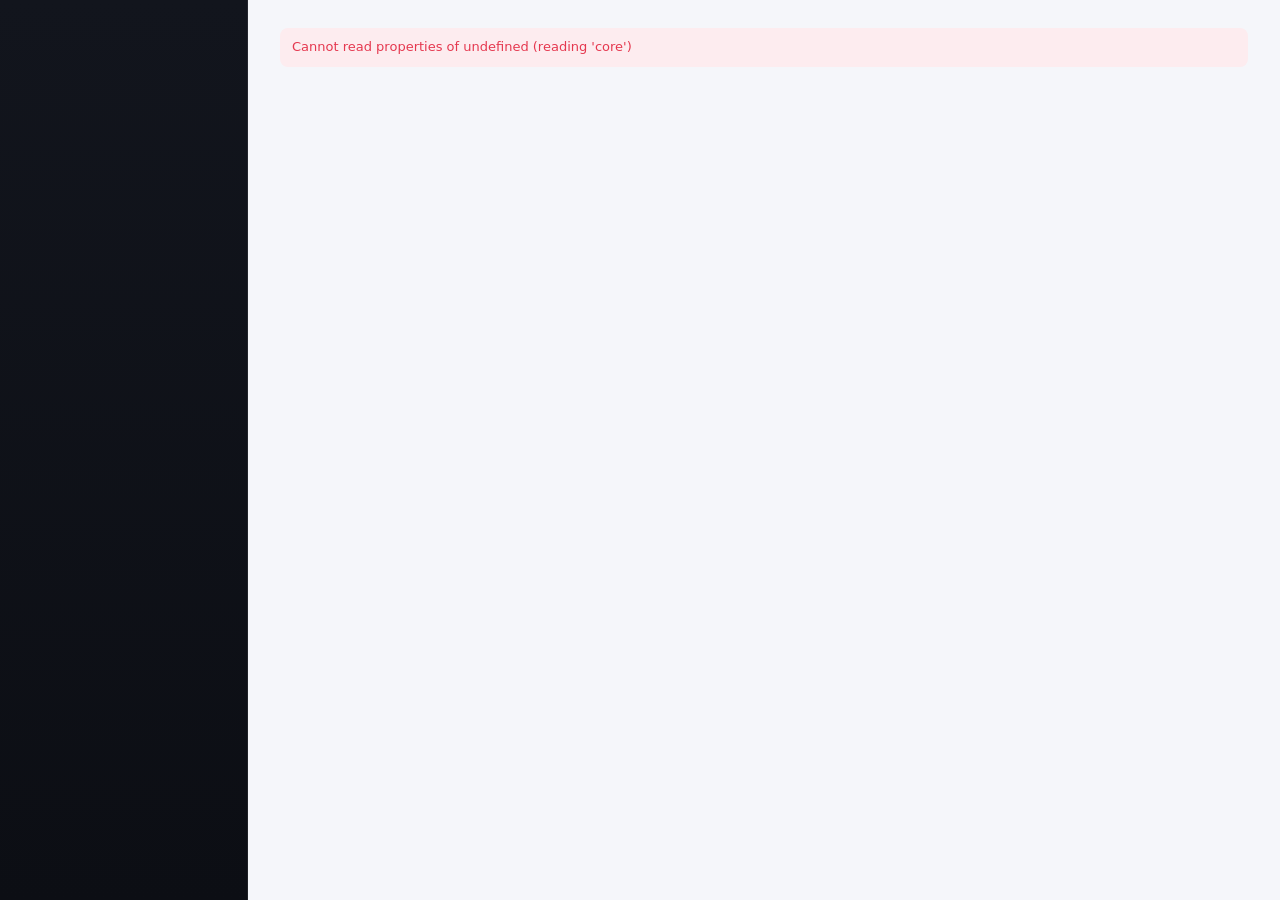
<file: ui/index.html>
<!doctype html>
<html lang="vi">
<head>
  <meta charset="utf-8">
  <meta name="viewport" content="width=device-width, initial-scale=1">
  <title>Mnemo</title>
  <link rel="stylesheet" href="style.css">
</head>
<body>
  <div id="app">
    <nav class="sidebar" id="sidebar"></nav>
    <main class="main" id="main"></main>
    <aside class="panel hidden" id="panel"></aside>
  </div>
  <div class="toast-host" id="toasts"></div>
  <script src="i18n.js"></script>
  <script src="common.js"></script>
  <script src="badge.js"></script>
  <script src="writing.js"></script>
  <script src="app.js"></script>
</body>
</html>
</file>
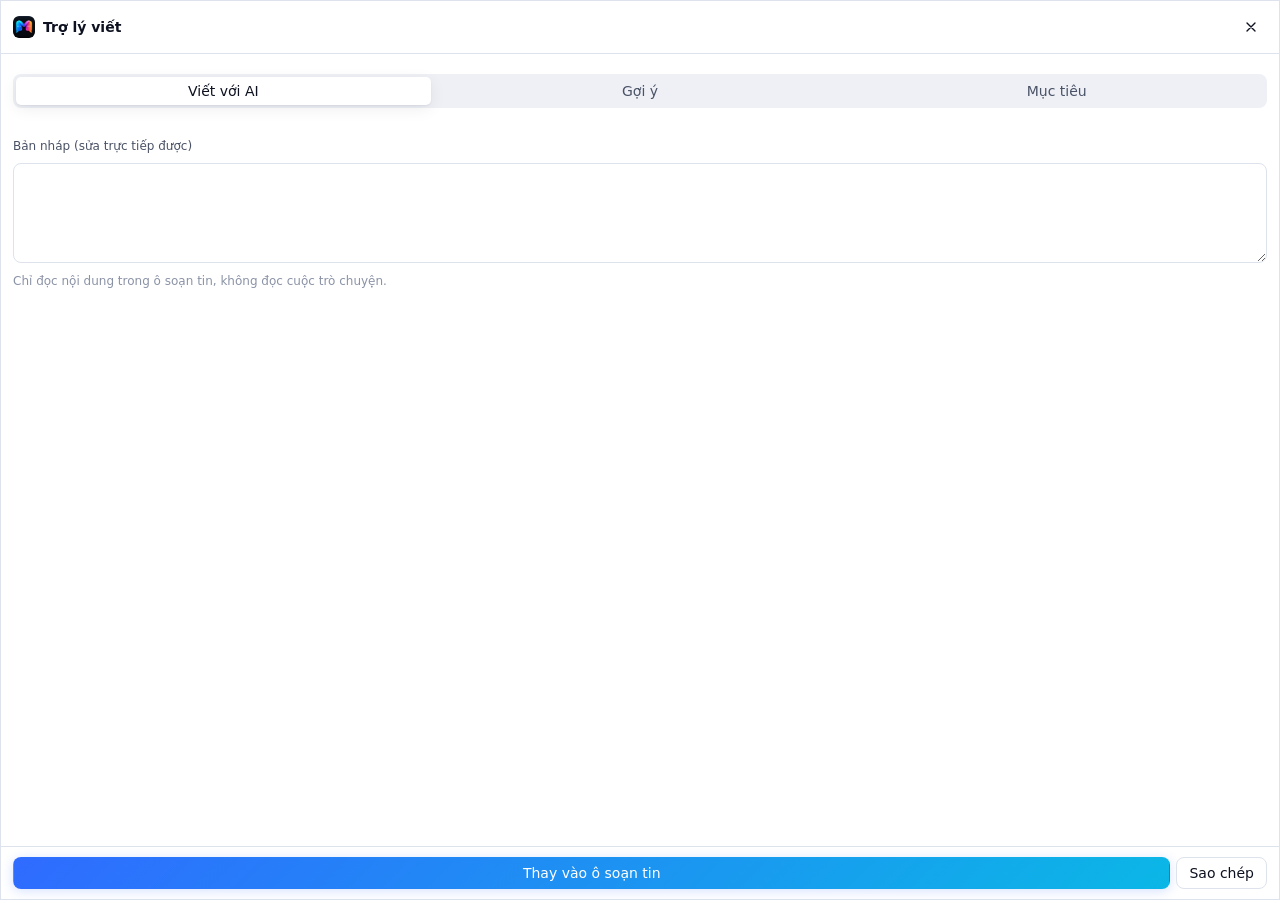
<file: ui/assist.html>
<!doctype html>
<html lang="vi">
<head>
  <meta charset="utf-8">
  <meta name="viewport" content="width=device-width, initial-scale=1">
  <title>Mnemo – trợ lý viết</title>
  <link rel="stylesheet" href="style.css">
  <link rel="stylesheet" href="assist.css">
</head>
<body>
  <div class="wrap">
    <div class="head"><img src="logo.png" alt=""><b class="grow">Trợ lý viết</b><span class="small muted ellipsis" id="where" data-noi18n></span>
      <button class="btn icon ghost" id="close" title="Đóng (Esc)"></button></div>
    <div class="body scroll">
      <div id="choice"></div>
      <div class="tabs" id="tabs">
        <button data-tab="write" class="active">Viết với AI</button>
        <button data-tab="check">Gợi ý</button>
        <button data-tab="goals">Mục tiêu</button>
      </div>
      <div id="status"></div>
      <div id="pane" class="col"></div>
      <label class="col"><span class="small muted">Bản nháp (sửa trực tiếp được)</span><textarea id="draft" class="draft" rows="4"></textarea></label>
      <div class="small faint">Chỉ đọc nội dung trong ô soạn tin, không đọc cuộc trò chuyện.</div>
    </div>
    <div class="foot"><button class="btn primary grow" id="apply">Thay vào ô soạn tin</button><button class="btn" id="copy">Sao chép</button></div>
  </div>
  <div class="toast-host" id="toasts" style="left:12px;bottom:60px"></div>
  <script src="i18n.js"></script>
  <script src="common.js"></script>
  <script src="assist.js"></script>
</body>
</html>
</file>
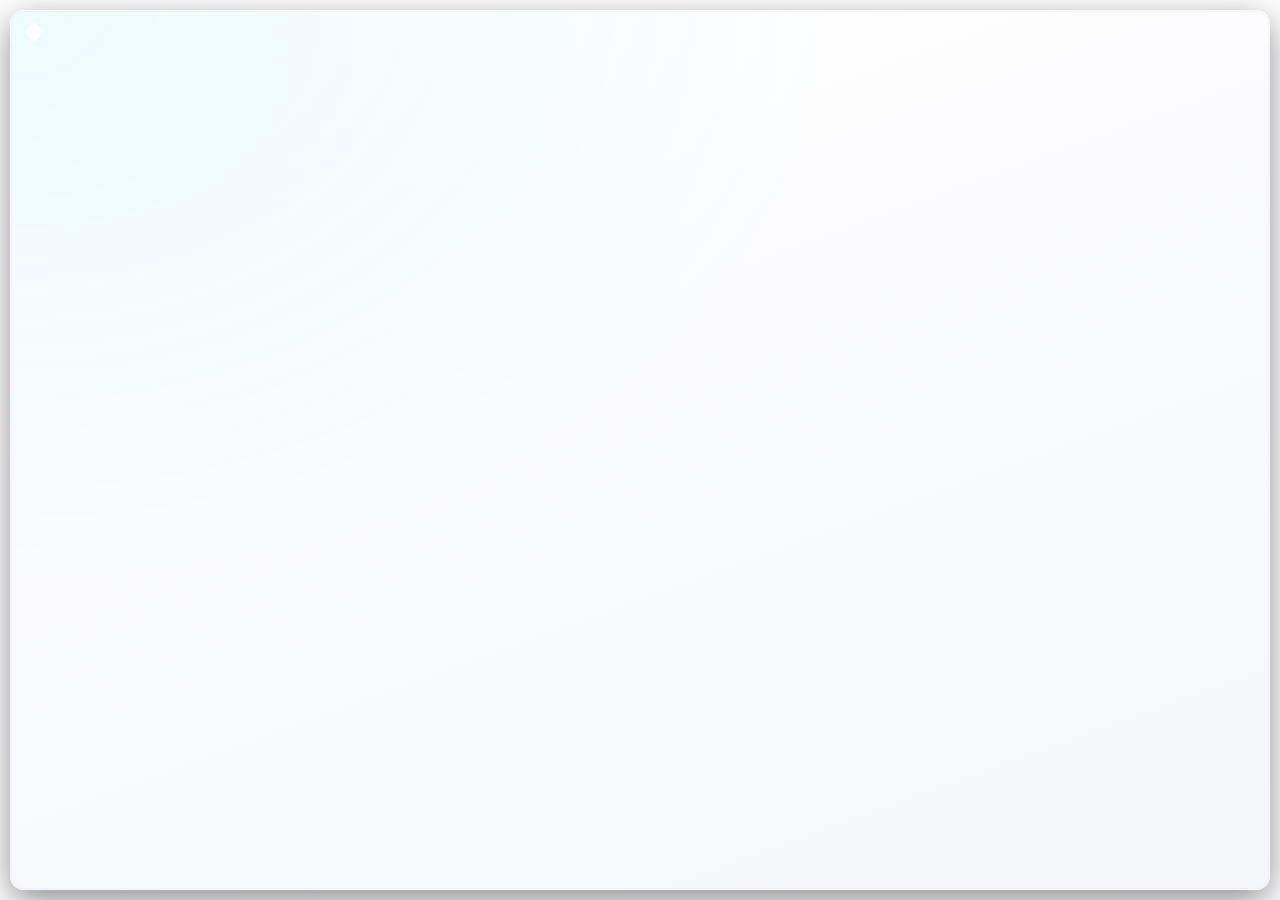
<file: ui/picker.html>
<!doctype html>
<html lang="vi">
<head>
  <meta charset="utf-8">
  <title>Mnemo – thêm tài khoản</title>
  <link rel="stylesheet" href="style.css">
  <link rel="stylesheet" href="picker.css">
</head>
<body>
  <div class="pop" id="pop"><div class="arrow" id="arrow"></div><div id="body" class="col grow" style="gap:10px;min-height:0"></div></div>
  <script src="i18n.js"></script>
  <script src="common.js"></script>
  <script src="picker.js"></script>
</body>
</html>
</file>
<file: ui/style.css>
/* Mnemo – shared styles for the shell and the windows. Colours follow the logo: a graphite
   tile with an M running from cyan and blue (left bubble) through violet to magenta, orange
   and yellow (right bubble). */
:root {
  --bg: #f5f6fa;
  --surface: #ffffff;
  --surface-2: #eef0f6;
  --surface-3: #e1e5ef;
  --border: #dde2ec;
  --text: #0e1220;
  --text-2: #4a5266;
  --text-3: #8a92a6;
  --accent: #2f6bff;
  --accent-2: #0bb7e6;
  --accent-soft: #e6eeff;
  --accent-text: #ffffff;
  --gold: #e8642c;
  --gold-2: #c43bd0;
  --gold-soft: #fbeaf9;
  --glow: rgba(47, 107, 255, .2);
  --brand: linear-gradient(110deg, #19e6ff 0%, #2f6bff 30%, #7b4dff 50%, #e14bd8 66%, #ff5a6e 80%, #ff9a2e 92%, #ffd84a 100%);
  --cool: linear-gradient(135deg, #19d3ff, #2f6bff);
  --warm: linear-gradient(135deg, #e14bd8, #ff5a6e 55%, #ff9a2e);
  --side-bg: linear-gradient(180deg, #12151d 0%, #0c0e14 100%);
  --side-text: #e3e7f0;
  --side-text-2: #8a92a6;
  --side-hover: rgba(255, 255, 255, .05);
  --side-active: rgba(58, 123, 255, .16);
  --side-border: rgba(255, 255, 255, .08);
  --danger: #e5384f;
  --danger-soft: #fdecef;
  --ok: #138a63;
  --ok-soft: #e3f5ee;
  --warn: #b8640b;
  --warn-soft: #fff2de;
  --bubble-in: #ffffff;
  --bubble-out: #e3ebff;
  --shadow: 0 1px 2px rgba(14, 18, 32, .06), 0 4px 16px rgba(14, 18, 32, .07);
  --shadow-lg: 0 12px 40px rgba(14, 18, 32, .22);
  --radius: 12px;
  --radius-sm: 8px;
  --sidebar: 248px;
  --panel: 380px;
  --serif: "Segoe UI Variable Display", "Segoe UI", system-ui, sans-serif;
  --ease: cubic-bezier(.2, .8, .2, 1);
  color-scheme: light;
}
@media (prefers-color-scheme: dark) {
  :root:not([data-theme="light"]) {
    --bg: #0a0c11; --surface: #12151c; --surface-2: #181c25; --surface-3: #222836; --border: #252b39;
    --text: #eef1f7; --text-2: #a9b0c1; --text-3: #6d7588; --accent: #3a7bff; --accent-2: #19d3ff;
    --accent-soft: rgba(58, 123, 255, .16); --gold: #ff9a5c; --gold-2: #e14bd8; --gold-soft: rgba(225, 75, 216, .14);
    --glow: rgba(25, 211, 255, .28);
    --side-bg: linear-gradient(180deg, #10131a 0%, #0b0d12 100%); --side-text: #e3e7f0; --side-text-2: #8a92a6;
    --side-hover: rgba(255, 255, 255, .05); --side-active: rgba(58, 123, 255, .14); --side-border: rgba(255, 255, 255, .08);
    --danger: #ff5a6e; --danger-soft: rgba(255, 90, 110, .14); --ok: #3fd29b; --ok-soft: rgba(63, 210, 155, .13);
    --warn: #ffab4a; --warn-soft: rgba(255, 171, 74, .14); --bubble-in: #181c25; --bubble-out: #23306b;
    --shadow: 0 1px 2px rgba(0, 0, 0, .35), 0 4px 18px rgba(0, 0, 0, .3); --shadow-lg: 0 12px 44px rgba(0, 0, 0, .55);
    color-scheme: dark;
  }
}
:root[data-theme="dark"] {
  --bg: #0a0c11; --surface: #12151c; --surface-2: #181c25; --surface-3: #222836; --border: #252b39;
  --text: #eef1f7; --text-2: #a9b0c1; --text-3: #6d7588; --accent: #3a7bff; --accent-2: #19d3ff;
  --accent-soft: rgba(58, 123, 255, .16); --gold: #ff9a5c; --gold-2: #e14bd8; --gold-soft: rgba(225, 75, 216, .14);
  --glow: rgba(25, 211, 255, .28);
  --side-bg: linear-gradient(180deg, #10131a 0%, #0b0d12 100%); --side-text: #e3e7f0; --side-text-2: #8a92a6;
  --side-hover: rgba(255, 255, 255, .05); --side-active: rgba(58, 123, 255, .14); --side-border: rgba(255, 255, 255, .08);
  --danger: #ff5a6e; --danger-soft: rgba(255, 90, 110, .14); --ok: #3fd29b; --ok-soft: rgba(63, 210, 155, .13);
  --warn: #ffab4a; --warn-soft: rgba(255, 171, 74, .14); --bubble-in: #181c25; --bubble-out: #23306b;
  --shadow: 0 1px 2px rgba(0, 0, 0, .35), 0 4px 18px rgba(0, 0, 0, .3); --shadow-lg: 0 12px 44px rgba(0, 0, 0, .55);
  color-scheme: dark;
}

* { box-sizing: border-box; }
html, body { margin: 0; height: 100%; }
body {
  font: 14px/1.45 "Segoe UI Variable Text", "Segoe UI", system-ui, -apple-system, sans-serif;
  background: var(--bg); color: var(--text); overflow: hidden;
  -webkit-font-smoothing: antialiased;
}
button, input, select, textarea { font: inherit; color: inherit; }
svg { width: 16px; height: 16px; flex: none; }
.empty svg { width: 32px; height: 32px; }
.panel-head > svg { color: var(--gold-2); }
a { color: var(--accent); }
h1, h2, h3 { margin: 0; font-weight: 600; letter-spacing: -.01em; }
h1 { font-size: 22px; } h2 { font-size: 17px; } h3 { font-size: 14px; }
.muted { color: var(--text-2); } .faint { color: var(--text-3); }
.small { font-size: 12px; }
.row { display: flex; align-items: center; gap: 8px; }
.row.wrap { flex-wrap: wrap; }
.col { display: flex; flex-direction: column; gap: 8px; }
.grow { flex: 1; min-width: 0; }
.hidden { display: none !important; }
b.ellipsis, div.ellipsis { display: block; }
.ellipsis { white-space: nowrap; overflow: hidden; text-overflow: ellipsis; }
.mono { font-family: "Cascadia Mono", Consolas, monospace; font-size: 12.5px; }

/* buttons & fields */
.btn {
  display: inline-flex; align-items: center; justify-content: center; gap: 6px; height: 32px; padding: 0 12px;
  border-radius: var(--radius-sm); border: 1px solid var(--border); background: var(--surface); cursor: pointer;
  white-space: nowrap; transition: background .12s, border-color .12s, transform .05s;
}
.btn:hover { background: var(--surface-2); }
.btn:active { transform: translateY(1px); }
.btn:disabled { opacity: .5; cursor: default; }
.btn.primary { background: linear-gradient(135deg, var(--accent), var(--accent-2)); color: var(--accent-text); border-color: transparent; box-shadow: 0 2px 12px var(--glow); }
.btn.primary:hover { filter: brightness(1.08); box-shadow: 0 2px 18px var(--glow); }
.btn.gold { background: var(--warm); color: #fff; border-color: transparent; }
.btn.danger { color: var(--danger); }
.btn.ghost { border-color: transparent; background: transparent; }
.btn.ghost:hover { background: var(--surface-2); }
.btn.sm { height: 26px; padding: 0 9px; font-size: 12.5px; }
.btn.icon { width: 32px; padding: 0; }
.btn svg { width: 16px; height: 16px; flex: none; }
input[type=text], input[type=password], input[type=number], input[type=search], input[type=datetime-local], select, textarea {
  height: 32px; padding: 0 10px; border-radius: var(--radius-sm); border: 1px solid var(--border);
  background: var(--surface); outline: none; min-width: 0;
}
textarea { height: auto; padding: 8px 10px; resize: vertical; line-height: 1.45; }
input:focus, select:focus, textarea:focus { border-color: var(--accent); box-shadow: 0 0 0 3px var(--accent-soft); }
label.check { display: inline-flex; align-items: center; gap: 8px; cursor: pointer; user-select: none; }
.switch { position: relative; width: 36px; height: 20px; flex: none; }
.switch input { opacity: 0; width: 0; height: 0; position: absolute; }
.switch span { position: absolute; inset: 0; border-radius: 10px; background: var(--surface-3); transition: background .15s; cursor: pointer; }
.switch span::after { content: ""; position: absolute; left: 2px; top: 2px; width: 16px; height: 16px; border-radius: 8px; background: #fff; box-shadow: 0 1px 2px rgba(0,0,0,.25); transition: transform .15s; }
.switch input:checked + span { background: linear-gradient(90deg, var(--accent), var(--accent-2)); }
.switch input:checked + span::after { transform: translateX(16px); }
.badge { display: inline-flex; align-items: center; height: 20px; padding: 0 7px; border-radius: 10px; font-size: 11.5px; font-weight: 600; background: var(--surface-2); color: var(--text-2); }
.badge.accent { background: var(--accent-soft); color: var(--accent); }
.badge.ok { background: var(--ok-soft); color: var(--ok); }
.badge.warn { background: var(--warn-soft); color: var(--warn); }
.badge.danger { background: var(--danger-soft); color: var(--danger); }
.card { background: var(--surface); border: 1px solid var(--border); border-radius: var(--radius); box-shadow: var(--shadow); }
.card.pad { padding: 16px; }
.notice { padding: 10px 12px; border-radius: var(--radius-sm); background: var(--surface-2); color: var(--text-2); font-size: 13px; }
.notice.warn { background: var(--warn-soft); color: var(--warn); }
.notice.danger { background: var(--danger-soft); color: var(--danger); }
.notice.ok { background: var(--ok-soft); color: var(--ok); }
.spinner { width: 16px; height: 16px; border-radius: 50%; border: 2px solid var(--surface-3); border-top-color: var(--accent); animation: spin .8s linear infinite; flex: none; }
@keyframes spin { to { transform: rotate(360deg); } }
.scroll { overflow-y: auto; scrollbar-width: thin; scrollbar-color: var(--surface-3) transparent; }
.tabs { display: flex; gap: 2px; padding: 3px; background: var(--surface-2); border-radius: var(--radius-sm); }
.tabs button { flex: 1; height: 28px; border: 0; border-radius: 5px; background: transparent; cursor: pointer; color: var(--text-2); font-weight: 500; }
.tabs button.active { background: var(--surface); color: var(--text); box-shadow: var(--shadow); }
.svc { display: inline-flex; align-items: center; justify-content: center; border-radius: 12px; color: #fff; font-weight: 700; letter-spacing: -.02em; flex: none; }
.svc.whatsapp { background: #25d366; }
.svc.messenger { background: linear-gradient(135deg, #0a7cff, #a033ff 70%, #ff5c87); }
.svc.instagram { background: linear-gradient(135deg, #feda75, #fa7e1e 25%, #d62976 55%, #962fbf 80%, #4f5bd5); }
.svc.telegram { background: #2aabee; }
.svc.zalo { background: #0068ff; }
.svc.discord { background: #5865f2; }
.svc.wechat { background: #07c160; }
.svc.threads { background: #101010; }
.svc.slack { background: #4a154b; }
.svc.linkedin { background: #0a66c2; }
.svc.img { background: #fff; overflow: hidden; box-shadow: inset 0 0 0 1px rgba(0,0,0,.06); }
.svc.img img { width: 100%; height: 100%; object-fit: contain; display: block; }
.toast-host { position: fixed; left: calc(var(--sidebar) + 16px); bottom: 16px; display: flex; flex-direction: column; gap: 8px; z-index: 100; max-width: 420px; }
.toast { padding: 10px 14px; border-radius: var(--radius-sm); background: var(--text); color: var(--bg); box-shadow: var(--shadow-lg); font-size: 13px; animation: rise .18s ease-out; }
.toast.error { background: var(--danger); color: #fff; }
@keyframes rise { from { transform: translateY(8px); opacity: 0; } }
.md p { margin: 0 0 8px; } .md ul { margin: 0 0 8px; padding-left: 18px; } .md li { margin: 2px 0; } .md :last-child { margin-bottom: 0; }

/* ---------- shell ---------- */
#app { display: grid; grid-template-columns: var(--sidebar) 1fr; height: 100vh; }
#app.panel { grid-template-columns: var(--sidebar) 1fr var(--panel); }
#app.right { grid-template-columns: 1fr var(--sidebar); }
#app.right.panel { grid-template-columns: 1fr var(--panel) var(--sidebar); }
#app.right .sidebar { order: 3; border-right: 0; border-left: 1px solid var(--side-border); }
#app.right .panel { order: 2; }
#app.right .main { order: 1; }
#app.right .acc-row.active::before { left: auto; right: -4px; }
#app.right ~ .toast-host { left: 16px; }

/* ---------- account cards: what the archive holds ---------- */
.acc-stats { display: grid; grid-template-columns: repeat(3, 1fr); gap: 6px; }
.acc-stats > span { display: flex; flex-direction: column; padding: 6px 8px; border-radius: 8px; background: var(--surface-2); line-height: 1.2; }
.acc-stats b { font-size: 16px; font-weight: 650; }
.acc-stats .faint { font-size: 11.5px; }

/* ---------- bar on the top or bottom edge ---------- */
#app.horiz { grid-template-columns: 1fr; }
#app.horiz.panel { grid-template-columns: 1fr var(--panel); }
#app.pos-top { grid-template-rows: var(--sidebar) minmax(0, 1fr); }
#app.pos-bottom { grid-template-rows: minmax(0, 1fr) var(--sidebar); }
#app.horiz .sidebar { grid-column: 1 / -1; flex-direction: row; align-items: center; gap: 10px; padding: 0 12px; border-right: 0; min-width: 0; order: 0;
  background: linear-gradient(90deg, #13161f 0%, #0c0e14 100%); }
#app.pos-top .sidebar { grid-row: 1; border-bottom: 1px solid var(--side-border); box-shadow: 0 2px 14px rgba(0, 0, 0, .25); }
#app.pos-bottom .sidebar { grid-row: 2; border-top: 1px solid var(--side-border); box-shadow: 0 -2px 14px rgba(0, 0, 0, .25); }
#app.pos-top .main, #app.pos-top .panel { grid-row: 2; }
#app.pos-bottom .main, #app.pos-bottom .panel { grid-row: 1; }
#app.horiz .main { grid-column: 1; }
#app.horiz .panel { grid-column: 2; }
#app.horiz .side-head { flex-direction: row; padding: 0; gap: 8px; flex: none; }
#app.horiz .side-head .logo { width: 38px; height: 38px; }
#app.horiz .side-head .brand { min-width: 64px; }
#app.horiz .side-section { display: none; }
#app.horiz .accounts { flex-direction: row; align-items: center; flex: 1; min-width: 0; height: 100%; margin: 0; padding: 0 6px;
  overflow-x: auto; overflow-y: hidden; gap: 6px; border-left: 1px solid var(--side-border); scrollbar-width: none; }
#app.horiz .accounts::-webkit-scrollbar { display: none; }
#app.horiz .acc-row { width: auto; min-height: 0; height: 48px; padding: 4px 12px 4px 5px; border-radius: 26px; gap: 8px; flex: none; max-width: 220px; }
#app.horiz .acc-text { max-width: 132px; }
#app.horiz .acc-row .pill { margin-left: 2px; }
#app.horiz.pos-top .acc-row.active::before { left: 18px; right: 18px; top: auto; bottom: -5px; width: auto; height: 3px; }
#app.horiz.pos-bottom .acc-row.active::before { left: 18px; right: 18px; top: -5px; bottom: auto; width: auto; height: 3px; }
#app.horiz .acc-row.add .acc-text { display: none; }
.add-fixed { display: flex; align-items: center; flex: none; }
#app.horiz .add-fixed .acc-row.add { height: 44px; }
#app.horiz .acc-row.add { padding: 4px; }
#app.horiz .side-nav { flex-direction: row; align-items: center; gap: 2px; padding: 0 0 0 10px; margin: 0; border-top: 0; border-left: 1px solid var(--side-border); height: 60%; flex: none; }
#app.horiz .side-item { width: 38px; height: 38px; padding: 0; justify-content: center; }
#app.horiz .side-item .side-label { display: none; }
#app.horiz .side-collapse .chev { font-size: 16px; }
#app.horiz.compact .sidebar { padding: 0 10px; align-items: center; }
#app.horiz.compact .side-head { flex-direction: row; padding: 0; }
#app.horiz.compact .side-head .logo { width: 34px; height: 34px; }
#app.horiz.compact .acc-row { width: auto; height: 46px; padding: 3px; border-radius: 50%; justify-content: center; }
#app.horiz.compact .accounts { align-items: center; width: auto; }
#app.horiz.compact .side-nav { width: auto; }
#app.horiz ~ .toast-host { left: 16px; }
#app.pos-bottom ~ .toast-host { bottom: calc(var(--sidebar) + 16px); }
.sidebar { display: flex; flex-direction: column; gap: 2px; padding: 10px 10px 12px; background: var(--side-bg); color: var(--side-text); border-right: 1px solid var(--side-border); min-height: 0; min-width: 0; overflow: hidden; --surface: #12151c; }
.side-head { display: flex; align-items: center; gap: 10px; padding: 2px 4px 10px; }
.side-head .logo { width: 36px; height: 36px; border-radius: 10px; cursor: pointer; flex: none; box-shadow: 0 0 14px rgba(25, 211, 255, .35); }
.side-collapse .chev { width: 19px; text-align: center; font-size: 18px; line-height: 1; flex: none; }
.acc-row.dragging { opacity: .85; background: var(--side-active); box-shadow: 0 6px 20px rgba(0, 0, 0, .45), inset 0 0 0 1px rgba(225, 75, 216, .45); cursor: grabbing; z-index: 2; }
body.reordering, body.reordering * { cursor: grabbing !important; user-select: none; }
.app-picker { width: min(640px, 94vw); }
.app-grid { display: grid; grid-template-columns: repeat(5, 1fr); gap: 10px; }
.app-tile { display: flex; flex-direction: column; align-items: center; gap: 8px; padding: 14px 6px 12px; border: 1px solid var(--border); border-radius: var(--radius); background: var(--surface-2); cursor: pointer; font-weight: 600; font-size: 13px; transition: border-color .12s, box-shadow .12s, transform .12s; }
.app-tile:hover { border-color: var(--accent-2); box-shadow: 0 4px 18px var(--glow); transform: translateY(-1px); }
.app-tile span { white-space: nowrap; overflow: hidden; text-overflow: ellipsis; max-width: 100%; }
.side-head .brand { display: flex; flex-direction: column; line-height: 1.2; cursor: pointer; min-width: 0; }
.side-head .brand b { font-family: var(--serif); font-size: 17px; font-weight: 700; letter-spacing: .01em; line-height: 1.15; background: var(--brand); -webkit-background-clip: text; background-clip: text; color: transparent; }
.side-head .brand .faint { color: var(--side-text-2); }
.side-toggle { width: 26px; height: 26px; border-radius: 7px; border: 1px solid var(--side-border); background: transparent; color: var(--side-text-2); cursor: pointer; font-size: 16px; line-height: 1; flex: none; }
.side-toggle:hover { background: var(--side-hover); color: var(--side-text); }
.side-section { padding: 4px 8px 4px; font-size: 11px; font-weight: 600; letter-spacing: .04em; text-transform: uppercase; color: var(--side-text-2); opacity: .9; }
.sidebar .accounts { display: flex; flex-direction: column; gap: 2px; flex: 1; min-height: 0; overflow-y: auto; overflow-x: hidden; margin: 0 -4px; padding: 0 4px; }
.acc-row { position: relative; display: flex; align-items: center; gap: 10px; width: 100%; min-height: 52px; padding: 6px 8px; border: 0; border-radius: 10px; background: transparent; cursor: pointer; text-align: left; flex: none; }
.acc-row:hover { background: var(--side-hover); }
.acc-row.active { background: var(--side-active); box-shadow: inset 0 0 0 1px rgba(25, 211, 255, .18); }
.acc-row.active::before { content: ""; position: absolute; left: -4px; top: 10px; bottom: 10px; width: 3px; border-radius: 3px; background: var(--warm); box-shadow: 0 0 8px rgba(225, 75, 216, .7); }
.acc-avatar { position: relative; flex: none; display: flex; }
.acc-text { display: flex; flex-direction: column; min-width: 0; flex: 1; line-height: 1.25; }
.acc-app { font-size: 11.5px; font-weight: 600; color: var(--side-text-2); white-space: nowrap; overflow: hidden; text-overflow: ellipsis; }
.acc-name { font-size: 13.5px; color: var(--side-text); white-space: nowrap; overflow: hidden; text-overflow: ellipsis; }
.acc-row.active .acc-app { color: #ff9a5c; }
.acc-row.active .acc-name { color: #fff; }
.pill { flex: none; display: inline-flex; align-items: center; justify-content: center; min-width: 22px; height: 20px; padding: 0 7px; border-radius: 10px; background: var(--danger); color: #fff; font-size: 11.5px; font-weight: 700; line-height: 1; font-variant-numeric: tabular-nums; }
.acc-avatar .count { position: absolute; right: -7px; top: -6px; box-sizing: border-box; display: flex; align-items: center; justify-content: center; min-width: 20px; height: 20px; padding: 0 5px; border-radius: 10px; background: var(--danger); color: #fff; font-size: 10.5px; font-weight: 700; line-height: 1; font-variant-numeric: tabular-nums; border: 2px solid #0c0e14; }
.add-circle { width: 30px; height: 30px; margin: 4px; border-radius: 50%; border: 1px solid var(--side-border); background: rgba(255, 255, 255, .03); display: flex; align-items: center; justify-content: center; color: var(--side-text-2);
  transition: background-color .16s ease, color .16s ease, border-color .16s ease, transform .16s ease; }
.add-circle svg { width: 14px; height: 14px; transition: transform .2s ease; }
.acc-row.add .acc-name { color: var(--side-text-2); font-size: 13px; }
.acc-row.add:hover .add-circle { border-color: rgba(225, 75, 216, .6); color: #ff9a5c; }
/* Popover open: the + turns gold (and into an ×). */
.acc-row.add.on .add-circle { background: var(--warm); border-color: transparent; color: #fff; box-shadow: 0 0 10px rgba(225, 75, 216, .45); }
.acc-row.add.on .add-circle svg { transform: rotate(45deg); }
.acc-row.add.on .acc-name { color: #ff9a5c; }
.acc-row { user-select: none; touch-action: none; }
.acc-row img { -webkit-user-drag: none; user-drag: none; pointer-events: none; }
.avatar { position: relative; display: inline-flex; flex: none; }
.avatar > img, .avatar > .initial { width: 100%; height: 100%; border-radius: 50%; object-fit: cover; display: flex; align-items: center; justify-content: center; color: #fff; font-weight: 600; background: var(--surface-3); }
.avatar .mini { position: absolute; right: -3px; bottom: -3px; border-radius: 30%; box-shadow: 0 0 0 2px var(--surface); font-weight: 800; letter-spacing: -.04em; }
.side-nav { display: flex; flex-direction: column; gap: 2px; padding-top: 8px; margin-top: 6px; border-top: 1px solid var(--side-border); }
.side-item { position: relative; display: flex; align-items: center; gap: 12px; height: 38px; padding: 0 10px; border: 0; border-radius: 9px; background: transparent; color: var(--side-text-2); cursor: pointer; text-align: left; white-space: nowrap; }
.side-item:hover { background: var(--side-hover); color: var(--side-text); }
.side-item.active { background: var(--side-active); color: #fff; font-weight: 600; }
.side-item.active svg { color: #ff9a5c; filter: drop-shadow(0 0 4px rgba(225, 75, 216, .6)); }
.side-item svg { width: 19px; height: 19px; }
#app.compact .side-label, #app.compact .pill { display: none; }
#app.compact .sidebar { padding: 10px 8px 12px; align-items: center; }
#app.compact .side-head { flex-direction: column; gap: 8px; padding: 2px 0 10px; }
#app.compact .acc-row { justify-content: center; padding: 6px 0; width: 56px; }
#app.compact .side-item { justify-content: center; padding: 0; width: 44px; }
#app.compact .side-nav { align-items: center; width: 100%; }
#app.compact .accounts { align-items: center; width: 100%; }
.main { min-width: 0; min-height: 0; display: flex; flex-direction: column; }
.page { flex: 1; min-height: 0; overflow-y: auto; padding: 28px 32px 48px; }
.page-head { display: flex; align-items: center; gap: 12px; margin-bottom: 18px; }
.page-head p { margin: 2px 0 0; }
.grid { display: grid; gap: 14px; grid-template-columns: repeat(auto-fill, minmax(230px, 1fr)); }
.svc-card { display: flex; flex-direction: column; gap: 10px; padding: 16px; transition: border-color .15s, box-shadow .15s, transform .15s; }
.svc-card.off { background: var(--surface-2); border-style: dashed; }
.svc-card.off > :not(:last-child) { opacity: .5; filter: grayscale(1); }
.svc-card.off:hover { transform: none; box-shadow: none; border-color: var(--gold-2); }
.svc-card:hover { border-color: var(--accent); box-shadow: 0 6px 24px var(--glow); transform: translateY(-1px); }
.svc-card .svc { width: 40px; height: 40px; font-size: 14px; }
.hero { position: relative; overflow: hidden; display: flex; align-items: center; gap: 20px; padding: 26px 28px; margin-bottom: 22px; border: 1px solid rgba(255, 255, 255, .08);
  background: radial-gradient(120% 140% at 0% 0%, rgba(25, 211, 255, .22), transparent 55%), radial-gradient(90% 120% at 100% 100%, rgba(225, 75, 216, .14), transparent 60%), linear-gradient(135deg, #151926, #0a0c11); color: #e8eefc; }
.hero img { width: 76px; height: 76px; border-radius: 20px; box-shadow: 0 0 28px rgba(25, 211, 255, .45); }
.hero h1 { font-family: var(--serif); font-size: 34px; font-weight: 700; letter-spacing: -.01em; line-height: 1.1; background: var(--brand); -webkit-background-clip: text; background-clip: text; color: transparent; }
.hero .slogan { font-family: var(--serif); font-weight: 500; font-size: 14px; color: #b4bdd2; margin-top: 4px; letter-spacing: .01em; }
.hero .stat { background: rgba(255, 255, 255, .05); border-radius: 10px; border: 1px solid rgba(255, 255, 255, .08); min-width: 92px; }
.hero .stat .faint { color: #8a92a6; }
.hero .stat b { color: #fff; }
.stat { display: flex; flex-direction: column; gap: 2px; padding: 14px 16px; }
.stat b { font-size: 22px; font-weight: 650; }
.section { margin-bottom: 26px; }
.section > h2 { margin-bottom: 10px; display: flex; align-items: center; gap: 8px; }
.section > h2::before { content: ""; width: 4px; height: 16px; border-radius: 2px; background: var(--warm); }
.form { display: grid; grid-template-columns: 210px 1fr; gap: 12px 18px; align-items: center; }
.form > .label { color: var(--text-2); }
.form .hint { grid-column: 2; margin-top: -6px; font-size: 12px; color: var(--text-3); }
.path { padding: 6px 10px; border-radius: var(--radius-sm); background: var(--surface-2); word-break: break-all; }

/* archive */
.archive { display: grid; grid-template-columns: 320px 1fr; height: 100%; min-height: 0; }
.archive .left { display: flex; flex-direction: column; min-height: 0; border-right: 1px solid var(--border); background: var(--surface); }
.archive .left .filters { display: flex; flex-direction: column; gap: 8px; padding: 14px; border-bottom: 1px solid var(--border); }
.chat-list { flex: 1; min-height: 0; }
.chat-item { display: flex; align-items: center; gap: 10px; padding: 9px 14px; cursor: pointer; border-bottom: 1px solid var(--surface-2); }
.chat-item:hover { background: var(--surface-2); }
.chat-item.active { background: var(--accent-soft); box-shadow: inset 3px 0 0 var(--gold-2); }
.chat-item .svc { width: 30px; height: 30px; font-size: 11px; border-radius: 9px; }
.chat-item .meta { display: flex; justify-content: space-between; gap: 6px; font-size: 12px; color: var(--text-3); }
.archive .right { display: flex; flex-direction: column; min-height: 0; }
.conv-head { display: flex; align-items: center; gap: 10px; padding: 12px 18px; border-bottom: 1px solid var(--border); background: var(--surface); }
.messages { flex: 1; min-height: 0; padding: 16px 18px 24px; display: flex; flex-direction: column; gap: 4px; }
.msg { max-width: min(640px, 78%); padding: 7px 11px; border-radius: 12px; background: var(--bubble-in); border: 1px solid var(--border); align-self: flex-start; white-space: pre-wrap; word-wrap: break-word; }
.msg.out { align-self: flex-end; background: var(--bubble-out); border-color: transparent; }
.msg.service { align-self: center; background: transparent; border: 0; color: var(--text-3); font-size: 12px; }
.msg.hit { box-shadow: 0 0 0 2px var(--accent); }
.msg .who { font-size: 12px; font-weight: 600; color: var(--gold); margin-bottom: 1px; }
.msg .when { font-size: 11px; color: var(--text-3); margin-top: 2px; text-align: right; }
.msg .deleted { font-style: italic; color: var(--text-3); }
.msg img.preview { display: block; max-width: 280px; max-height: 260px; border-radius: 8px; margin-top: 4px; cursor: pointer; }
.file-chip { display: inline-flex; align-items: center; gap: 6px; margin-top: 4px; padding: 4px 8px; border-radius: 6px; background: var(--surface-2); font-size: 12.5px; cursor: pointer; }
.day-sep { align-self: center; margin: 10px 0 4px; font-size: 12px; color: var(--text-3); }
.hits .hit-item { padding: 10px 14px; border-bottom: 1px solid var(--surface-2); cursor: pointer; }
.hits .hit-item:hover { background: var(--surface-2); }
.hits mark { background: var(--warn-soft); color: inherit; border-radius: 3px; padding: 0 2px; }
.empty { display: flex; flex-direction: column; align-items: center; justify-content: center; gap: 8px; height: 100%; color: var(--text-3); text-align: center; padding: 24px; }
.table { width: 100%; border-collapse: collapse; }
.table td, .table th { padding: 8px 10px; border-bottom: 1px solid var(--border); text-align: left; vertical-align: middle; }
.table th { font-weight: 600; color: var(--text-2); font-size: 12.5px; }
.thumb { width: 44px; height: 44px; border-radius: 6px; object-fit: cover; background: var(--surface-2); display: block; }
.progress { height: 6px; border-radius: 3px; background: var(--surface-2); overflow: hidden; }
.progress > div { height: 100%; width: 40%; background: linear-gradient(90deg, var(--accent), var(--accent-2)); animation: indet 1.2s ease-in-out infinite; }
@keyframes indet { from { transform: translateX(-100%); } to { transform: translateX(250%); } }
.provider { padding: 14px 16px; display: flex; flex-direction: column; gap: 10px; }
.skill { display: grid; grid-template-columns: 200px 1fr auto; gap: 8px; align-items: start; padding: 10px 0; border-bottom: 1px solid var(--border); }

/* ai panel */
.panel { display: flex; flex-direction: column; min-height: 0; background: var(--surface); border-left: 1px solid var(--border); }
.panel-head { display: flex; align-items: center; gap: 8px; padding: 12px 14px; border-bottom: 1px solid var(--border); }
.panel-body input[type=search], .panel-body input[type=datetime-local] { width: 100%; }
.range { display: grid; grid-template-columns: 1fr; gap: 6px; }
.range label { display: grid; grid-template-columns: 34px 1fr; align-items: center; gap: 6px; font-size: 12px; color: var(--text-2); }
.panel-body { flex: 1; min-height: 0; padding: 12px 14px 18px; display: flex; flex-direction: column; gap: 12px; }
.choice { display: grid; grid-template-columns: 1fr 1fr; gap: 6px; }
.choice select, .choice input { height: 28px; font-size: 12.5px; padding: 0 8px; }
.choice .full { grid-column: 1 / -1; }
.result { padding: 12px; border-radius: var(--radius-sm); background: var(--surface-2); font-size: 13.5px; }
.reply { padding: 10px 12px; border-radius: var(--radius-sm); border: 1px solid var(--border); display: flex; flex-direction: column; gap: 6px; }
.reply .text { white-space: pre-wrap; }
.qa { display: flex; flex-direction: column; gap: 8px; }
.qa .q { align-self: flex-end; max-width: 90%; padding: 7px 10px; border-radius: 10px; background: var(--accent-soft); white-space: pre-wrap; }
.qa .a { padding: 8px 10px; border-radius: 10px; background: var(--surface-2); }
.pick-list { max-height: 220px; border: 1px solid var(--border); border-radius: var(--radius-sm); }
.pick-list label { display: flex; align-items: center; gap: 8px; padding: 6px 10px; border-bottom: 1px solid var(--surface-2); cursor: pointer; }
.modal-back { position: fixed; inset: 0; background: rgba(3, 8, 25, .55); backdrop-filter: blur(2px); display: flex; align-items: center; justify-content: center; z-index: 50; }
.modal { width: min(520px, 92vw); max-height: 86vh; overflow: auto; padding: 22px; display: flex; flex-direction: column; gap: 14px; }


/* ---------- Writing assistant panel ---------- */
.w-head .w-logo { width: 26px; height: 26px; border-radius: 13px; display: flex; align-items: center; justify-content: center; color: #19d3ff; background: var(--surface-2); box-shadow: inset 0 0 0 2px rgba(25, 211, 255, .5); flex: none; }
.w-head .w-logo svg { width: 15px; height: 15px; color: inherit !important; }
.w-sum { display: flex; align-items: center; gap: 14px; }
.w-ring { position: relative; width: 56px; height: 56px; flex: none; }
.w-ring svg { width: 56px; height: 56px; transform: rotate(-90deg); }
.w-ring .arc { transition: stroke-dashoffset .5s var(--ease), stroke .3s; }
.w-ring.busy svg { animation: w-spin 1s linear infinite; }
.w-ring b { position: absolute; inset: 0; display: flex; align-items: center; justify-content: center; font-size: 17px; }
@keyframes w-spin { to { transform: rotate(270deg); } }
.chip-toggle { height: 28px; padding: 0 12px; border-radius: 14px; border: 1px solid var(--border); background: transparent; color: var(--text-2); cursor: pointer; font-size: 12.5px; transition: background-color .15s, color .15s, border-color .15s; }
.chip-toggle.on { border-color: var(--gold-2); color: var(--gold-2); background: var(--gold-soft); }
.w-cats { display: grid; grid-template-columns: repeat(4, 1fr); gap: 6px; }
.w-cat { position: relative; display: flex; flex-direction: column; align-items: flex-start; gap: 0; padding: 9px 8px 6px; border: 1px solid var(--border); border-radius: 10px; background: transparent; cursor: pointer; color: var(--text-2); font-size: 11.5px; overflow: hidden; transition: border-color .15s, background-color .15s; }
.w-cat::before { content: ""; position: absolute; left: 10px; right: 10px; top: 0; height: 3px; border-radius: 0 0 3px 3px; background: var(--c); }
.w-cat b { font-size: 18px; line-height: 1.2; transition: color .2s; }
.w-cat.on { border-color: var(--c); background: var(--surface-2); }
.w-tabs { display: flex; gap: 18px; border-bottom: 1px solid var(--border); }
.w-tabs button { position: relative; padding: 6px 0 8px; border: 0; background: none; color: var(--text-2); cursor: pointer; font-size: 13.5px; }
.w-tabs button.on { color: var(--text); }
.w-tabs button.on::after { content: ""; position: absolute; left: 0; right: 0; bottom: -1px; height: 2px; border-radius: 2px; background: var(--warm); }
.w-item { padding: 10px 12px; border-radius: 10px; background: var(--surface-2); cursor: pointer; display: flex; flex-direction: column; gap: 3px; border: 1px solid transparent; transition: border-color .15s, background-color .15s, opacity .2s, transform .2s var(--ease); }
.w-item:hover { border-color: var(--border); }
.w-item.open { border-color: var(--c); }
.w-item.fresh { animation: w-in .28s var(--ease) both; animation-delay: calc(var(--i) * 30ms); }
.w-item.leaving { opacity: 0; transform: translateX(12px); pointer-events: none; }
.w-item del { color: var(--text-3); text-decoration-thickness: 1px; }
.w-item ins { text-decoration: none; color: var(--text); font-weight: 600; }
.w-dot { width: 8px; height: 8px; border-radius: 50%; background: var(--c); flex: none; }
.w-more { display: grid; grid-template-rows: 0fr; transition: grid-template-rows .22s var(--ease); }
.w-more > * { overflow: hidden; min-height: 0; }
.w-item.open .w-more { grid-template-rows: 1fr; }
.w-item .w-more { gap: 6px; }
.w-item.open .w-more > div { padding-top: 6px; }
@keyframes w-in { from { opacity: 0; transform: translateY(6px); } }
.w-goals { display: grid; grid-template-columns: 116px 1fr; gap: 8px 10px; align-items: center; }
.w-word { display: inline-flex; align-items: center; gap: 4px; height: 24px; padding: 0 4px 0 9px; border-radius: 12px; background: var(--surface-2); font-size: 12.5px; }
.w-word button { all: unset; cursor: pointer; width: 18px; height: 18px; display: flex; align-items: center; justify-content: center; border-radius: 9px; color: var(--text-3); }
.w-result { animation: w-in .25s var(--ease) both; }

/* ---------- motion and smoothness ----------
   Only transform and opacity animate; long lists skip off-screen rendering; nothing blurs
   what is behind it (backdrop blur is costly on every scroll frame). */
.main.enter > * { animation: page-in .2s var(--ease) both; }
@keyframes page-in { from { opacity: 0; transform: translateY(6px); } }
.panel.enter > * { animation: panel-in .22s var(--ease) both; }
@keyframes panel-in { from { opacity: 0; transform: translateX(14px); } }
.modal { animation: modal-in .18s var(--ease) both; }
@keyframes modal-in { from { opacity: 0; transform: translateY(8px) scale(.98); } }
.modal-back { backdrop-filter: none !important; animation: fade-in .15s ease both; }
@keyframes fade-in { from { opacity: 0; } }
.toast { animation: toast-in .2s var(--ease) both; }
@keyframes toast-in { from { opacity: 0; transform: translateY(8px); } }
.scroll, .accounts, .panel-body, .messages, .chat-list { overscroll-behavior: contain; }
.chat-item, .media-item, .hit-item { content-visibility: auto; contain-intrinsic-size: auto 64px; }
.card, .svc-card { contain: layout paint; }
.btn, .side-item, .acc-row, .chip, .tile, .app-tile { transition: background-color .14s ease, color .14s ease, border-color .14s ease, box-shadow .14s ease, transform .14s ease, opacity .14s ease; }
@media (prefers-reduced-motion: reduce) { *, *::before, *::after { animation: none !important; transition: none !important; } }

/* ---------- AI panel: feature tabs, long suggestions wrap ---------- */
.ftabs { display: flex; gap: 4px; padding: 8px 12px 0; border-bottom: 1px solid var(--border); flex: none; }
.ftabs button { display: flex; align-items: center; gap: 6px; padding: 7px 12px 9px; border: 0; background: none; color: var(--text-2); cursor: pointer; font-size: 13px; position: relative; border-radius: 8px 8px 0 0; transition: color .14s, background-color .14s; }
.ftabs button:hover { background: var(--surface-2); }
.ftabs button svg { width: 15px; height: 15px; }
.ftabs button.on { color: var(--text); font-weight: 600; }
.ftabs button.on::after { content: ""; position: absolute; left: 8px; right: 8px; bottom: -1px; height: 2px; border-radius: 2px; background: var(--brand); }
.w-item, .w-item *, .w-result, .panel .result { overflow-wrap: anywhere; word-break: break-word; min-width: 0; }
.w-item .row { align-items: flex-start; }
.w-item .w-dot { margin-top: 6px; }
#acc-refresh.spin svg { animation: w-spin2 .8s linear infinite; }
@keyframes w-spin2 { to { transform: rotate(360deg); } }
</file>
<file: ui/assist.css>
/* assist window. Kept out of the HTML: an inline <style> makes Tauri add a hash to the
   CSP, which turns off inline style attributes (the icon sizes) in this window. */
body { background: var(--surface); }
.wrap { display: flex; flex-direction: column; height: 100vh; border: 1px solid var(--border); }
.head { display: flex; align-items: center; gap: 8px; padding: 10px 12px; border-bottom: 1px solid var(--border); -webkit-app-region: drag; app-region: drag; }
.head button, .head select { -webkit-app-region: no-drag; app-region: no-drag; }
.head img { width: 22px; height: 22px; border-radius: 6px; }
.body { flex: 1; min-height: 0; padding: 10px 12px 12px; display: flex; flex-direction: column; gap: 10px; }
.chips { display: flex; flex-wrap: wrap; gap: 6px; }
.chip { height: 26px; padding: 0 10px; border-radius: 13px; border: 1px solid var(--border); background: var(--surface); cursor: pointer; font-size: 12.5px; display: inline-flex; align-items: center; gap: 6px; }
.chip:hover { background: var(--surface-2); }
.chip.active { background: var(--accent-soft); border-color: var(--accent); color: var(--accent); }
.dot { width: 8px; height: 8px; border-radius: 50%; flex: none; }
.c-correctness { --c: #f03c45; } .c-clarity { --c: #1a8cf8; } .c-engagement { --c: #2bb86a; } .c-delivery { --c: #8b5cf6; }
.dot { background: var(--c); }
.summary { display: flex; align-items: center; gap: 12px; padding: 10px 12px; border-radius: var(--radius); background: var(--surface-2); }
.ring { width: 52px; height: 52px; flex: none; position: relative; }
.ring svg { width: 52px; height: 52px; transform: rotate(-90deg); }
.ring b { position: absolute; inset: 0; display: flex; align-items: center; justify-content: center; font-size: 15px; }
.issue { display: flex; flex-direction: column; gap: 4px; padding: 8px 10px 8px 12px; border-radius: var(--radius-sm); border: 1px solid var(--border); box-shadow: inset 3px 0 0 var(--c); }
.issue.done { opacity: .45; }
.issue .title { font-weight: 600; font-size: 13px; }
.issue del { color: var(--danger); text-decoration-thickness: 1px; }
.issue ins { color: var(--ok); text-decoration: none; font-weight: 600; }
.issue .acts { display: flex; gap: 6px; flex-wrap: wrap; }
.draft { min-height: 74px; }
.foot { display: flex; gap: 6px; padding: 10px 12px; border-top: 1px solid var(--border); }
.goals { display: grid; grid-template-columns: 120px 1fr; gap: 8px 10px; align-items: center; }
.words { display: flex; flex-wrap: wrap; gap: 6px; }
.word { display: inline-flex; align-items: center; gap: 4px; height: 24px; padding: 0 4px 0 9px; border-radius: 12px; background: var(--surface-2); font-size: 12.5px; }
.word button { all: unset; cursor: pointer; width: 18px; height: 18px; display: flex; align-items: center; justify-content: center; border-radius: 9px; color: var(--text-3); }
.word button:hover { background: var(--surface-3); color: var(--text); }
</file>
<file: ui/picker.css>
/* picker window. Kept out of the HTML: an inline <style> makes Tauri add a hash to the
   CSP, which turns off inline style attributes (the icon sizes) in this window. */
html, body { background: transparent !important; overflow: hidden; height: 100%; }
body { padding: 10px; }
.pop { position: relative; height: 100%; display: flex; flex-direction: column; gap: 10px; padding: 14px 16px 16px;
  border-radius: 14px; border: 1px solid rgba(255, 255, 255, .1);
  background: radial-gradient(120% 120% at 0% 0%, rgba(25, 211, 255, .08), transparent 55%), linear-gradient(160deg, var(--surface), var(--bg));
  box-shadow: 0 10px 34px rgba(0, 0, 0, .45), 0 0 0 1px rgba(225, 75, 216, .06) inset; animation: pop .14s ease-out; }
@keyframes pop { from { opacity: 0; transform: scale(.97); } }
.arrow { position: absolute; width: 14px; height: 14px; background: var(--surface); border: 1px solid rgba(255, 255, 255, .1); transform: rotate(45deg); }
.side-left .arrow { left: -8px; border-right: 0; border-top: 0; }
.side-right .arrow { right: -8px; border-left: 0; border-bottom: 0; }
.side-top .arrow { top: -8px; border-right: 0; border-bottom: 0; }
.side-bottom .arrow { bottom: -8px; border-left: 0; border-top: 0; }
.head { display: flex; align-items: center; gap: 8px; }
.head h2 { flex: 1; font-size: 15px; }
.grid { display: grid; grid-template-columns: repeat(5, 1fr); gap: 8px; }
.tile { display: flex; flex-direction: column; align-items: center; gap: 7px; padding: 12px 4px 10px; border: 1px solid var(--border); border-radius: 12px;
  background: var(--surface-2); cursor: pointer; font-weight: 600; font-size: 12.5px; transition: border-color .12s, box-shadow .12s, transform .12s; }
.tile:hover, .tile:focus-visible { border-color: var(--accent-2); box-shadow: 0 4px 18px var(--glow); transform: translateY(-1px); outline: none; }
.tile span { max-width: 100%; white-space: nowrap; overflow: hidden; text-overflow: ellipsis; }
.step2 { display: flex; flex-direction: column; gap: 10px; flex: 1; min-height: 0; }
.opts { display: flex; flex-direction: column; gap: 6px; overflow-y: auto; }
.opt { display: flex; align-items: center; gap: 10px; padding: 7px 10px; border: 1px solid var(--border); border-radius: 10px; cursor: pointer; }
.opt:has(input:checked) { border-color: var(--gold-2); background: var(--gold-soft); }
.opt input { accent-color: var(--gold-2); }
.foot { margin-top: auto; display: flex; justify-content: flex-end; gap: 8px; }
.hint { font-size: 12px; color: var(--text-3); }
</file>
